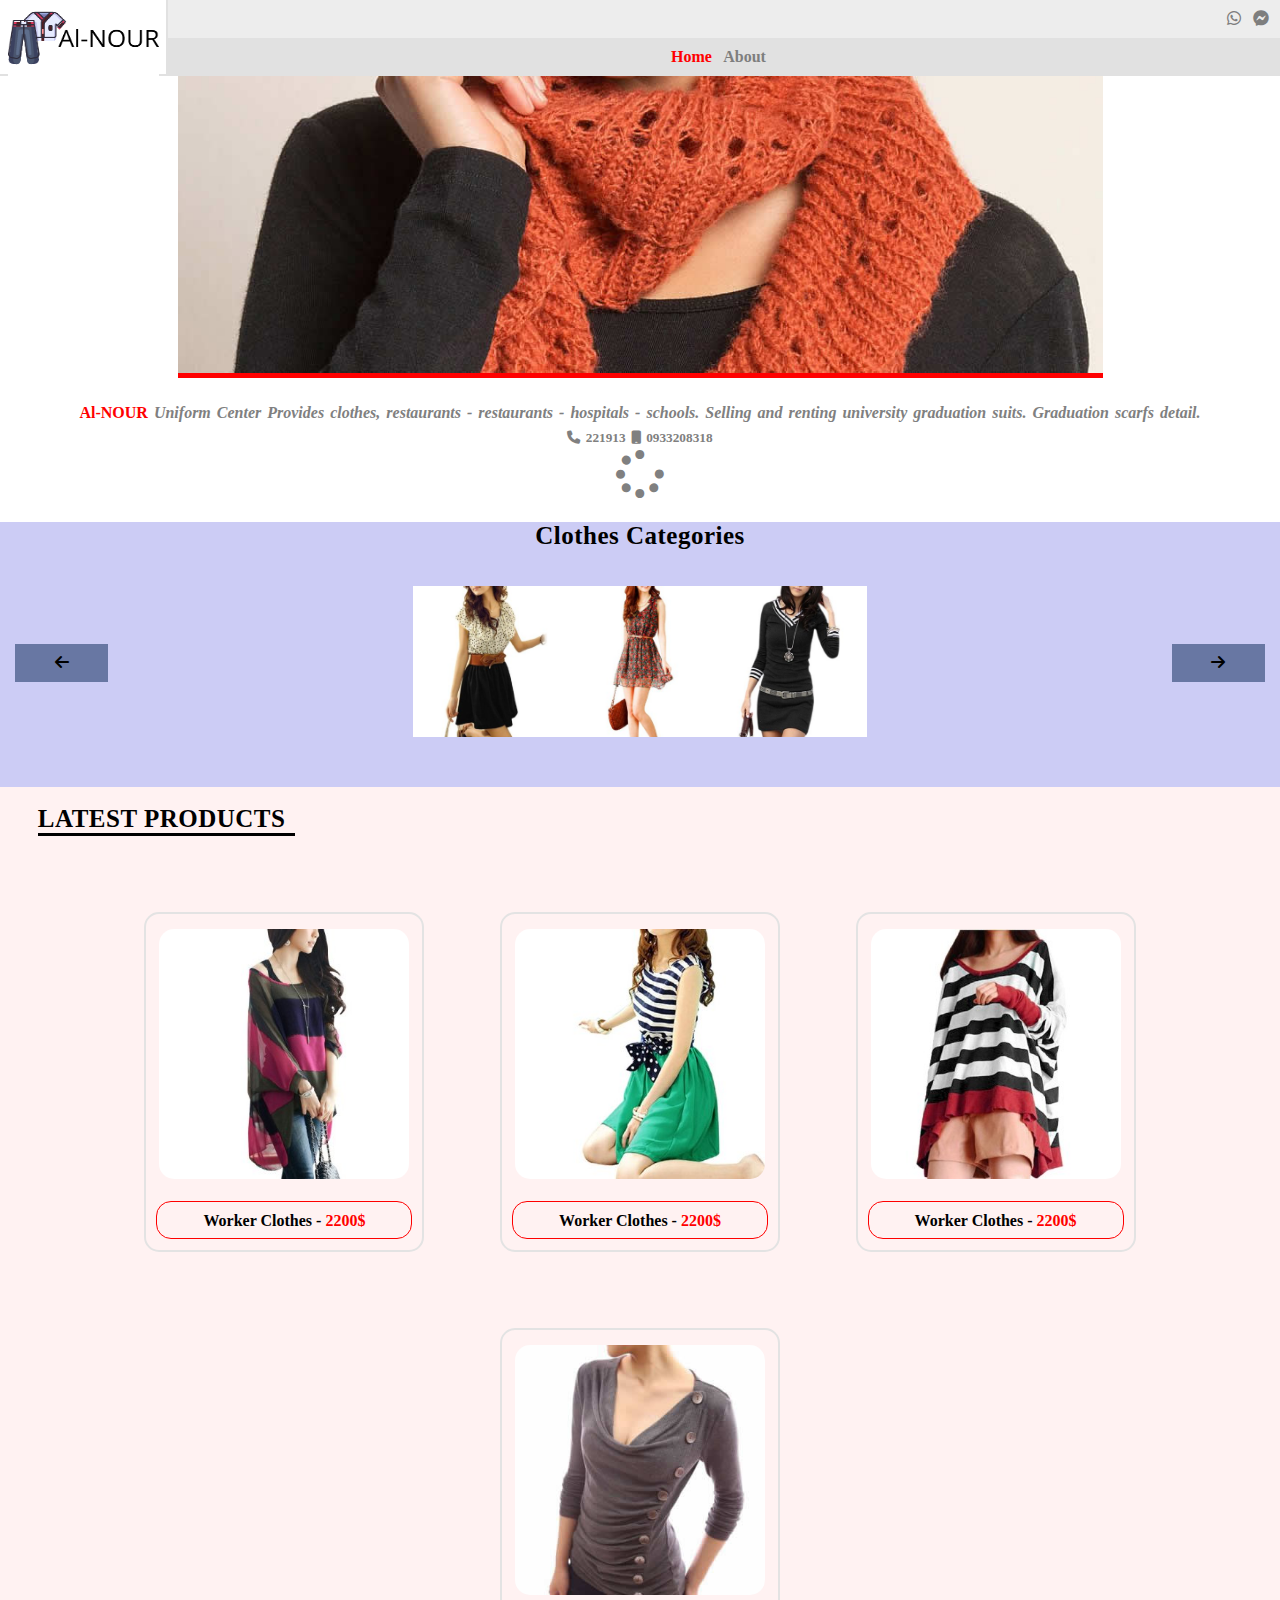
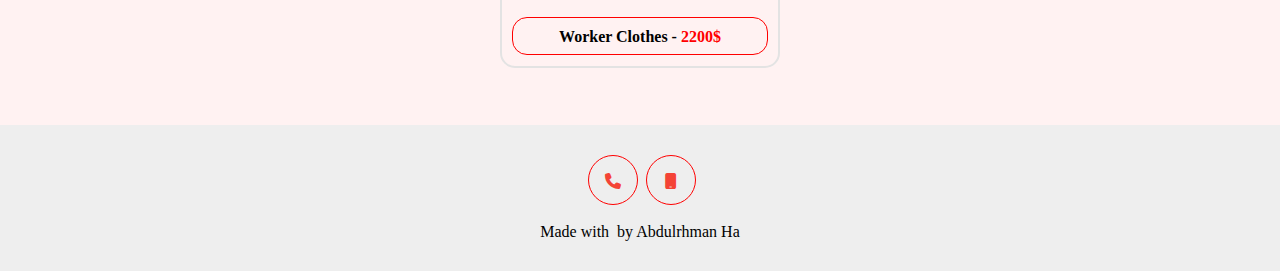
<file: index.html>
<!DOCTYPE html>
<html lang="en">
<head>
    <meta charset="UTF-8">
    <meta http-equiv="X-UA-Compatible" content="IE=edge">
    <meta name="viewport" content="width=device-width, initial-scale=1.0">    
    <link rel="stylesheet" href="style.css">
    <link rel="stylesheet" href="https://cdnjs.cloudflare.com/ajax/libs/font-awesome/6.2.0/css/all.min.css"/>
    <link rel="stylesheet" href="menu.css">
</head>
<body>

<header class="header">
    <div class="logo">
        <div class="logo-img">
            <a href="index.html" ><img src="logo.png" alt=""/></a>
        </div>
    </div>
    <div class="menu">
        <div class="login">
            <ul>
                <li><a href="tel:221913"><i class="fa-brands fa-whatsapp"></i></a></li>
                <li><a href="tel:221913"><i class="fa-brands fa-facebook-messenger"></i></a></li>
            </ul> 
        </div>
        <div class="menu-botton" id="nav-links">
            <ul>
                <li><a href="index.html"><i class="fa fa-home" aria-hidden="true"></i><span>Home</span> </a></li>
                <li><a href="about.html"><i class="fa fa-info-circle" aria-hidden="true"></i> About</a></li>
            </ul> 
        </div>
    </div>
</header>
<h3 class="responsive-menu" onclick="control_menu()"><b>-MENU-</b></h3>
<div class="main-page">
    <img id="main-img" src="images/carousel/banner-2.jpg" alt="" >
</div>
<div class="main-page-details">
    <p>
        <b>
            <span>  Al-NOUR </span>
            <i>Uniform Center Provides clothes, restaurants - restaurants - hospitals - schools.   Selling and renting university graduation suits.   Graduation scarfs detail.</i>
            <h5><i class="fa fa-phone" aria-hidden="true"></i> 221913  <i class="fa fa-mobile" aria-hidden="true"></i> 0933208318</h5>
        </b>
        <i class="fa fa-spinner fa-spin fa-3x fa-fw"></i>
        <span class="sr-only">Loading...</span>
    </p>
</div>




        
<div class="first">
    <div class="first-title"><h1>Clothes Categories </h1></div>
    <div class="categories-body">
        <div class="previous" onclick="previous()">
            <i class="fa fa-arrow-left"  aria-hidden="true"></i>
        </div>
        <div class="categories">
            <div class="row">
                <div class="category">
                    <a href="product.html"><img id="img-1" class="category-img" src="images/ladies/1.jpg" alt=""></a>
                </div> 
                <div class="category">
                    <a href="product.html"><img id="img-2"  class="category-img" src="images/ladies/2.jpg" alt=""></a>
                </div>
                <div class="category">
                    <a href="product.html"><img id="img-3" class="category-img" src="images/ladies/3.jpg" alt=""></a>
                </div>
            </div>
        </div>
        <div class="next" onclick="next()">
            <i class="fa fa-arrow-right"  aria-hidden="true"></i>

        </div>
    </div>
</div>
<div class="main">
    <div class="body-page-title"><h1>LATEST PRODUCTS </h1></div>
    <div class="row">
        
        <div class="box-img">
            <div class="div-box-img">
                <a href="index.html"><img src="images/ladies/6.jpg" alt=""></a>
            </div>
            <div class="img-title">
                <div>
                    <h4>
                        Worker Clothes - <span>  2200$ </span>
                    </h4>
                </div>
            </div>
        </div>
        <div class="box-img">
            <div class="div-box-img">
                <a href="product-details.html"><img src="images/ladies/7.jpg" alt=""></a>
            </div>
            <div class="img-title">
                <div>
                    <h4>
                        Worker Clothes - <span>  2200$ </span>
                    </h4>
                </div>
            </div>
        </div>
        <div class="box-img">
            <div class="div-box-img">
                <a href="product-details.html"><img src="images/ladies/8.jpg" alt=""></a>
            </div>
            <div class="img-title">
                <div>
                    <h4>
                        Worker Clothes - <span>  2200$ </span>
                    </h4>
                </div>
            </div>
        </div>
        <div class="box-img">
            <div class="div-box-img">
                <a href="product-details.html"><img src="images/ladies/9.jpg" alt=""></a>
            </div>
            <div class="img-title">
                <div>
                    <h4>
                        Worker Clothes - <span>  2200$ </span>
                    </h4>
                </div>
            </div>
        </div>
    </div>
</div>

<div class="footer">
    <div class="icon">
        <a href="tel:221913"><i class="fa fa-phone"></i></a>
        <a href="tel:0933208318"><i class="fa fa-mobile"></i></a>
    </div>
    <p>Made with <i class="fa fa-heart-o"></i> by Abdulrhman Ha</p>
</div>













<script>
    var nav_links=document.getElementById("nav-links");
    var i=0
    function control_menu(){
        if(i==0){
            nav_links.style.display="block";
            i=1;
        }
        else{
            nav_links.style.display="none";
            i=0;
        }
    }

    var images = ['images/carousel/banner-1.jpg','images/carousel/banner-2.jpg'];
    var x = 0;

    setInterval(    
        function()
        {
        var img2 = document.getElementById("main-img");
        img2.src = images[x];
        img2.style.opacity="1";
        x++;

        if(x >= images.length){
            x = 0;
        } 
    }   , 1500);

    // =---------------------------------
    function next()
    {
        if(y<8){
        var img1 = document.getElementById("img-1");
        var img2 = document.getElementById("img-2");
        var img3 = document.getElementById("img-3");
        img1.src= img2.src;
        img2.src = img3.src;
        img3.src = photos[y+3];
        y++;
        }
        if(y>=photos.length -4)
            y=0;
    } 
    function previous()
    {
        if(y >= 2){
        var img1 = document.getElementById("img-1");
        var img2 = document.getElementById("img-2");
        var img3 = document.getElementById("img-3");
        img3.src= img2.src;
        img2.src = img1.src;
        img1.src = photos[y-1];
        y--;
        }
        if(y<=3)
        y=9;
    } 
    var y = 0;
    var photos = ["images/ladies/1.jpg","images/ladies/2.jpg","images/ladies/3.jpg","images/ladies/4.jpg","images/ladies/5.jpg","images/ladies/6.jpg",
        "images/ladies/7.jpg","images/ladies/8.jpg","images/ladies/9.jpg"]
</script>  
</body>
</html>
</file>
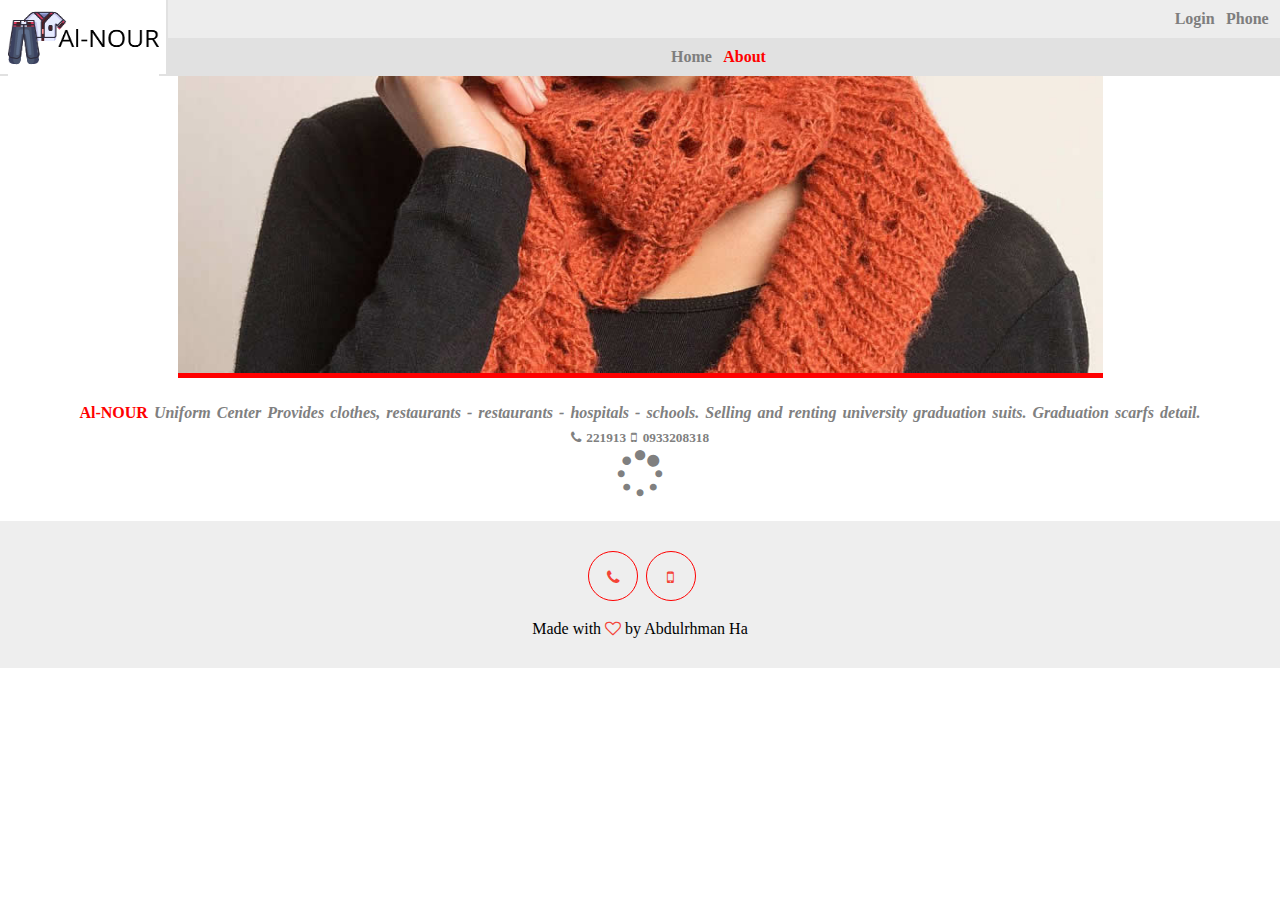
<file: about.html>
<!DOCTYPE html>
<html lang="en">
<head>
    <meta charset="UTF-8">
    <meta http-equiv="X-UA-Compatible" content="IE=edge">
    <meta name="viewport" content="width=device-width, initial-scale=1.0">    
    <link rel="stylesheet" href="https://stackpath.bootstrapcdn.com/font-awesome/4.7.0/css/font-awesome.min.css">
    <link rel="stylesheet" href="style.css">
    <link rel="stylesheet" href="menu.css">
</head>
<body>
    <header class="header">
        <div class="logo">
            <div class="logo-img">
                <a href="index.html" ><img src="logo.png" alt=""/></a>
            </div>
        </div>
        <div class="menu">
            <div class="login">
                <ul>
                    <li><a href="register.html"><span class="small-hide"><i class="fa fa-sign-in " aria-hidden="true"></i> </span>Login</a></li>
                    <li><a href="register.html"><span class="small-hide"><i class="fa fa-sign-in " aria-hidden="true"></i> </span>Phone</a></li>
                </ul> 
            </div>
            <div class="menu-botton" id="nav-links">
                <ul>
                    <li><a href="index.html"><i class="fa fa-home" aria-hidden="true"></i>Home</a></li>
                    <li><a href="about.html"><i class="fa fa-info-circle" aria-hidden="true"></i> <span>About</span></a></li>
                </ul> 
            </div>
        </div>
    </header>
    <h3 class="responsive-menu" onclick="control_menu()"><b>-MENU-</b></h3>
    <div class="main-page" onchange = "change()">
        <img id="main-img" src="images/carousel/banner-2.jpg" alt="" >
    </div>
    <div class="main-page-details">
        <p>
            <b>
                <span>  Al-NOUR </span>
                <i>Uniform Center Provides clothes, restaurants - restaurants - hospitals - schools.   Selling and renting university graduation suits.   Graduation scarfs detail.</i>
                <h5><i class="fa fa-phone" aria-hidden="true"></i> 221913  <i class="fa fa-mobile" aria-hidden="true"></i> 0933208318</h5>
            </b>
            <i class="fa fa-spinner fa-spin fa-3x fa-fw"></i>
            <span class="sr-only">Loading...</span>
        </p>
    </div>
    <div class="footer">
        <!-- <a href="javascript:" id="return-to-top"><i class="fa fa-arrow-up" aria-hidden="true"></i></a> -->
        <div class="icon">
            <a href="tel:221913"><i class="fa fa-phone"></i></a>
            <a href="tel:0933208318"><i class="fa fa-mobile"></i></a>
        </div>
        <p>Made with <i class="fa fa-heart-o"></i> by Abdulrhman Ha</p>
    </div>













    <script>
        var nav_links=document.getElementById("nav-links");
        var i=0
        function control_menu(){
            if(i==0){
                nav_links.style.display="block";
                i=1;
            }
            else{
                nav_links.style.display="none";
                i=0;
            }
        }

        var images = ['images/bg.png','images/carousel/banner-1.jpg','images/carousel/banner-2.jpg'];
        var index = 0;

        function change() {
        document.getElementById("main-img").src = images[index];
        if (index == 2) {
            index = 0;
        } else {
            index++;
        }

        setInterval(change(), 1000);
        }

        window.onchange = change();


        // =---------------------------------
        function next()
        {
            var img1 = document.getElementById("img-1");
            var img2 = document.getElementById("img-2");
            var img3 = document.getElementById("img-3");
            img1.src = photos[x];
            img2.src = photos[x+1];
            img3.src = photos[x+2];
            x++;
            if(x >= photos.length){
                x = 0;
            }
        } 
    var photos = [], x = 0;
    photos[0] = "images/ladies/1.jpg";
    photos[1] = "images/ladies/2.jpg";
    photos[2] = "images/ladies/3.jpg";
    photos[3] = "images/ladies/4.jpg";
    photos[4] = "images/ladies/5.jpg";
    photos[5] = "images/ladies/6.jpg";
    photos[6] = "images/ladies/7.jpg";
    photos[7] = "images/ladies/8.jpg";
    photos[8] = "images/ladies/9.jpg";


    </script>    
</body>
</html>
</file>
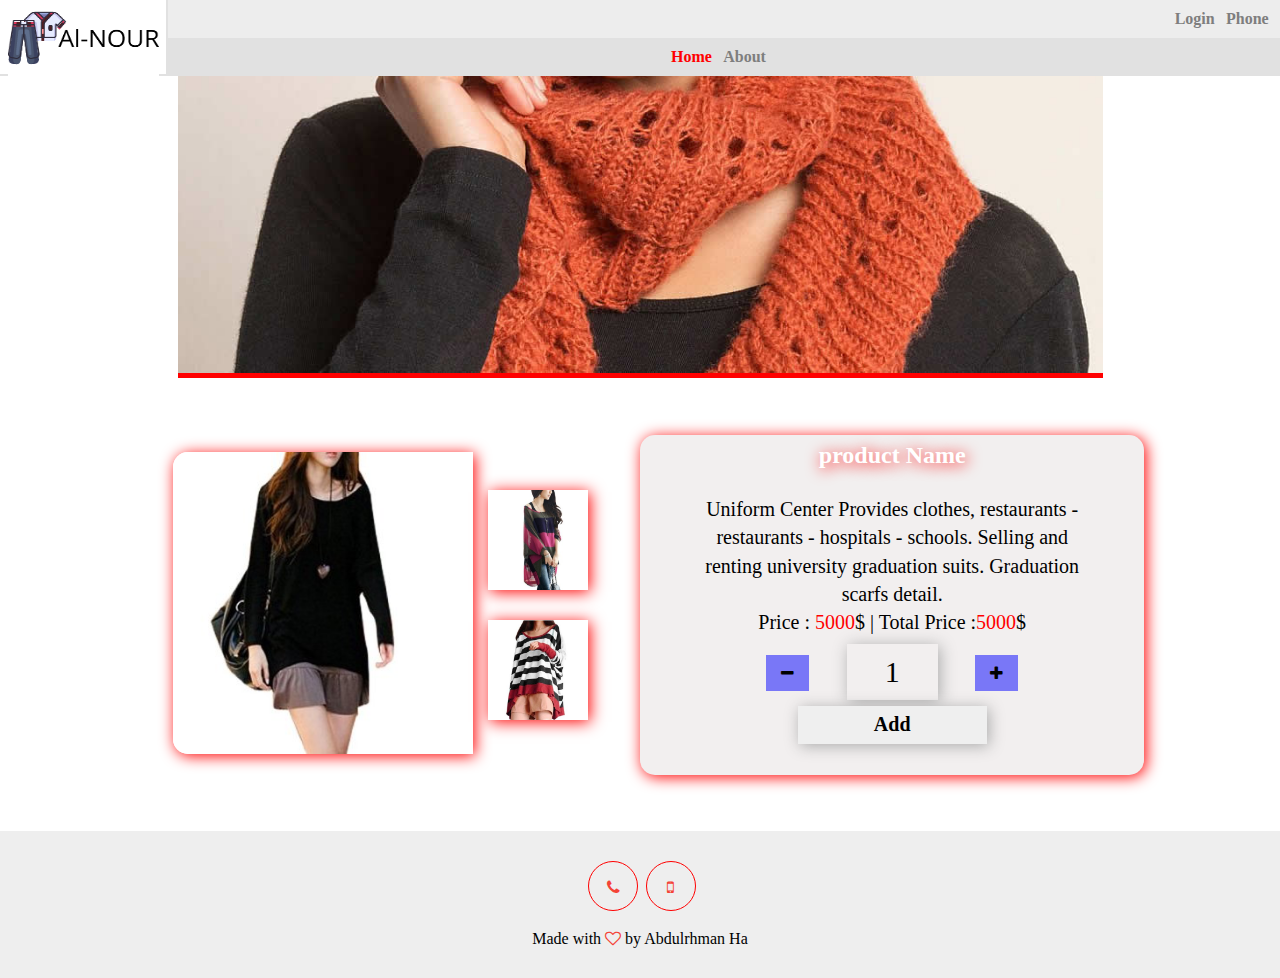
<file: product-details.html>
<!DOCTYPE html>
<html lang="en">
<head>
    <meta charset="UTF-8">
    <meta http-equiv="X-UA-Compatible" content="IE=edge">
    <meta name="viewport" content="width=device-width, initial-scale=1.0">    
    <link rel="stylesheet" href="https://stackpath.bootstrapcdn.com/font-awesome/4.7.0/css/font-awesome.min.css">
    <link rel="stylesheet" href="menu.css">
    <link rel="stylesheet" href="details.css">
    <link rel="stylesheet" href="style.css">
</head>
<body>
    <header class="header">
        <div class="logo">
            <div class="logo-img">
                <a href="index.html" ><img src="logo.png" alt=""/></a>
            </div>
        </div>
        <div class="menu">
            <div class="login">
                <ul>
                    <li><a href="register.html"><span class="small-hide"><i class="fa fa-sign-in " aria-hidden="true"></i> </span>Login</a></li>
                    <li><a href="register.html"><span class="small-hide"><i class="fa fa-sign-in " aria-hidden="true"></i> </span>Phone</a></li>
                </ul> 
            </div>
            <div class="menu-botton" id="nav-links">
                <ul>
                    <li><a href="index.html"><i class="fa fa-home" aria-hidden="true"></i><span>Home</span> </a></li>
                    <li><a href="about.html"><i class="fa fa-info-circle" aria-hidden="true"></i> About</a></li>
                </ul> 
            </div>
        </div>
    </header>
    <h3 class="responsive-menu" onclick="control_menu()"><b>-MENU-</b></h3>
    <div class="main-page" onchange = "change()">
        <img id="main-img" src="images/carousel/banner-2.jpg" alt="" >
    </div>  
<!-- =================================== -->
    <div class="details">
        <div class="details-img">
            <div class="main-img">
                <a href="images/ladies/5.jpg"><img src="images/ladies/5.jpg" alt=""></a>
            </div>
            <div class="side-img">
                <img src="images/ladies/6.jpg" alt="">
                <img src="images/ladies/8.jpg" alt="">
            </div>
        </div>
        <div class="details-text">
            <h2>product Name</h2>
            <div class="para-details">
                <p>
                Uniform Center Provides clothes, restaurants - restaurants - hospitals - schools.   Selling and renting university graduation suits.   Graduation scarfs detail.
               <br> Price : <span id="price">5000</span>$
                | Total Price :<span id="tprice">5000</span>$
                </p> 
            </div> 
            <form action="" method="post" class="form-item">
                <div class="form-body">
                    <div class="minus">
                        <i class="fa fa-minus" onclick="minus()" aria-hidden="true"></i>
                    </div>
                    <div class="label">
                        <label id="quantity">1</label>
                    </div>
                    <div class="plus">
                        <i class="fa fa-plus" onclick="plus()" aria-hidden="true"></i>
                    </div>
                </div>
                <div class="input-submit">
                    <input type="submit" name="" value="Add" id="">
                </div>
            </form>  
        </div>
    </div>
    



















<!-- ================================================== -->



    <div class="footer">
        <div class="icon">
            <a href="tel:221913"><i class="fa fa-phone"></i></a>
            <a href="tel:0933208318"><i class="fa fa-mobile"></i></a>
        </div>
        <p>Made with <i class="fa fa-heart-o"></i> by Abdulrhman Ha</p>
    </div>
    <script>

    var nav_links=document.getElementById("nav-links");
        var i=0
        function control_menu(){
            if(i==0){
                nav_links.style.display="block";
                i=1;
            }
            else{
                nav_links.style.display="none";
                i=0;
            }
        }
        var quantity=document.getElementById("quantity");
        var price=document.getElementById("price");
        var tprice=document.getElementById("tprice");
        var count=quantity.innerHTML;
        var _price=price.innerHTML;
        function plus(){
            count++;
            quantity.innerHTML=count;
            tprice.innerHTML=_price*count;
        }
        function minus(){
            if(count>1){
                count-=1;
                quantity.innerHTML=count;
                tprice.innerHTML=_price*count;
            }
        }
        
    </script>    
</body>
</html>
</file>
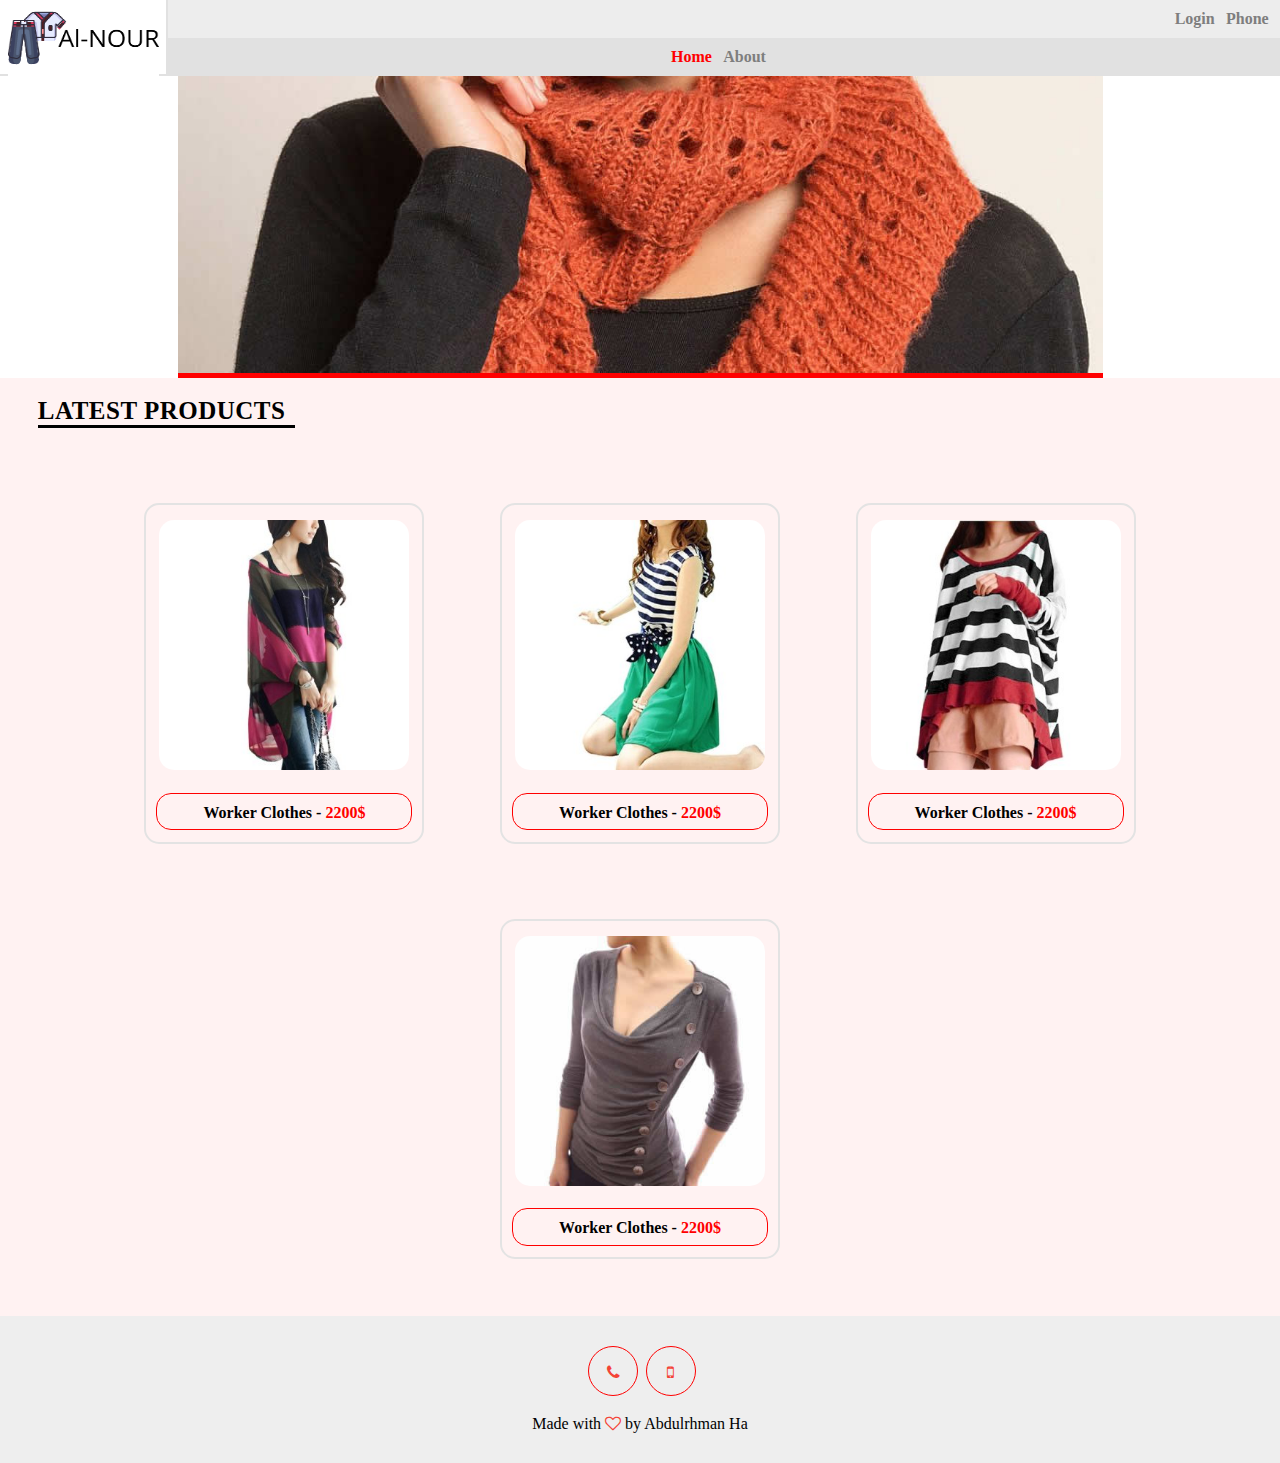
<file: product.html>
<!DOCTYPE html>
<html lang="en">
<head>
    <meta charset="UTF-8">
    <meta http-equiv="X-UA-Compatible" content="IE=edge">
    <meta name="viewport" content="width=device-width, initial-scale=1.0">    
    <link rel="stylesheet" href="https://stackpath.bootstrapcdn.com/font-awesome/4.7.0/css/font-awesome.min.css">
    <link rel="stylesheet" href="menu.css">
    <link rel="stylesheet" href="style.css">
</head>
<body>
    <header class="header">
        <div class="logo">
            <div class="logo-img">
                <a href="index.html" ><img src="logo.png" alt=""/></a>
            </div>
        </div>
        <div class="menu">
            <div class="login">
                <ul>
                    <li><a href="register.html"><span class="small-hide"><i class="fa fa-sign-in " aria-hidden="true"></i> </span>Login</a></li>
                    <li><a href="register.html"><span class="small-hide"><i class="fa fa-sign-in " aria-hidden="true"></i> </span>Phone</a></li>
                </ul> 
            </div>
            <div class="menu-botton" id="nav-links">
                <ul>
                    <li><a href="index.html"><i class="fa fa-home" aria-hidden="true"></i><span>Home</span> </a></li>
                    <li><a href="about.html"><i class="fa fa-info-circle" aria-hidden="true"></i> About</a></li>
                </ul> 
            </div>
        </div>
    </header>
    <h3 class="responsive-menu" onclick="control_menu()"><b>-MENU-</b></h3>
    <div class="main-page" onchange = "change()">
        <img id="main-img" src="images/carousel/banner-2.jpg" alt="" >
    </div>  
    <div class="main">
        <div class="body-page-title"><h1>LATEST PRODUCTS </h1></div>
        <div class="row">
            
            <div class="box-img">
                <div class="div-box-img">
                    <a href="product-details.html"><img src="images/ladies/6.jpg" alt=""></a>
                </div>
                <div class="img-title">
                    <div>
                        <h4>
                            Worker Clothes - <span>  2200$ </span>
                        </h4>
                    </div>
                </div>
            </div>
            <div class="box-img">
                <div class="div-box-img">
                    <a href="product-details.html"><img src="images/ladies/7.jpg" alt=""></a>
                </div>
                <div class="img-title">
                    <div>
                        <h4>
                            Worker Clothes - <span>  2200$ </span>
                        </h4>
                    </div>
                </div>
            </div>
            <div class="box-img">
                <div class="div-box-img">
                    <a href="product-details.html"><img src="images/ladies/8.jpg" alt=""></a>
                </div>
                <div class="img-title">
                    <div>
                        <h4>
                            Worker Clothes - <span>  2200$ </span>
                        </h4>
                    </div>
                </div>
            </div>
            <div class="box-img">
                <div class="div-box-img">
                    <a href="product-details.html"><img src="images/ladies/9.jpg" alt=""></a>
                </div>
                <div class="img-title">
                    <div>
                        <h4>
                            Worker Clothes - <span>  2200$ </span>
                        </h4>
                    </div>
                </div>
            </div>
        </div>
    </div>
    <div class="footer">
        <!-- <a href="javascript:" id="return-to-top"><i class="fa fa-arrow-up" aria-hidden="true"></i></a> -->
        <div class="icon">
            <a href="tel:221913"><i class="fa fa-phone"></i></a>
            <a href="tel:0933208318"><i class="fa fa-mobile"></i></a>
        </div>
        <p>Made with <i class="fa fa-heart-o"></i> by Abdulrhman Ha</p>
    </div>
    <script>
        var nav_links=document.getElementById("nav-links");
        var i=0
        function control_menu(){
            if(i==0){
                nav_links.style.display="block";
                i=1;
            }
            else{
                nav_links.style.display="none";
                i=0;
            }
        }
        
    </script>    
</body>
</html>
</file>
<file: style.css>
*{
    padding: 0%;
    font-family: 'Bitter', serif;
    margin: 0%;
    box-sizing:border-box;
}
/*-----------------  main  ------------------------ */

.main-page{
    width:calc(100%- 30px);
    margin: 0 15px;
    min-height: 7cm;
    color: #000;
    display: flex;
    justify-content: center;
}
.main-page img{
    border-bottom: 5px solid red;
    width: 74%;
    height: 8cm;
}

.main-page-details{
    width:calc(100%- 30px);
    margin: 15px;
    height: auto;
    color: gray;
    padding: 0.2cm;
    text-align: center;
    font-family: 'PT Sans', sans-serif;
    line-height: 25px;
    word-spacing: 2px;
    border-bottom: 2px red;
}
.main-page-details span,span{
    color: red;
}
.main{
    width: 100%;
    background: rgb(255, 242, 242);
    padding-bottom: 0.5cm;
}
.row{
    display: flex;
    flex-wrap: wrap;
    justify-content: center;
}
.box-img{
    width: 280px;
    height: 9cm;
    flex-direction: column;
    padding:15px 10px;
    border-radius: 15px;
    border: 2px solid rgb(227, 227, 227);
    margin: 1cm;
}
.div-box-img{
    display: flex;
    height: 7cm;
    justify-content: center;
}
.div-box-img img{
    display: block;
    max-width:250px;
    max-height:250px;
    border-radius: 15px;
    width: auto;
    height: auto; 
}
.img-title{
    display: flex;
    border: 1px solid red;
    height: 1cm;
    line-height:1cm;
    border-radius: 15px;
    justify-content: center;
    margin-top: 0.2cm;
}

.box-img:hover{
    box-shadow: 3px 3px 3px 3px gray;
    transition: 0.5s;
    border: none;
}
.box-img:hover >.img-title{
    transition: 0.5s;
    background: red;
}
.box-img:hover >.img-title span{
    transition: 0.5s;
    color: white;
}
.body-page-title{
    width: 6.8cm;
    margin-bottom:1cm ;
    margin-left:1cm ;
}
.body-page-title h1 {
    font-size: 25px;
    letter-spacing: 0.5px;
    font-family: 'Black Ops One', cursive;
    border-bottom: 3px solid #000000 ;
    padding-top: .5cm;
}
.header .fa{
    display: none;
}
/*-----------------  footer  ------------------------ */
.footer{
    width: 100%;
    text-align: center;
    padding: 30px 0;
    background: rgb(238, 238, 238);
}
.icon .fa{
    color: #f44336;
    cursor: pointer;
    margin-bottom: .5cm;    
    margin-left: .1cm;    
    width: 50px;
    line-height: 50px;
    height: 50px;
    border-radius: 25px;
    border: 1px solid red;
}
.fa-heart-o{
    color: #f44336;
}
.menu-booton{
    display: none;
}

/* ----------------------first---------------- */
.first{
    height: 7cm;
    display: flex;
    background: rgb(204, 204, 245);
    flex-direction: column;
}
.first-title h1{
    font-size: 25px;
    letter-spacing: 0.5px;
    font-family: 'Black Ops One', cursive;
    text-align: center;
}
.categories-body{
    display: flex;
    flex-direction: row;
    align-items: center;
    height: 6cm;
}
.categories{
    width: calc(100% - 140px);
    height: auto;
    flex-direction: column;
}
.category-img{
    max-width: 200px;
    max-height: 4cm;
    transition-duration: 1s;
}
.category-img:hover{
    box-shadow: 3px 3px 13px royalblue;
    /* transform: rotate(20deg); */
    transform: scale3d(1.1);
}

.previous{
    margin-left: 15px;  
    width: 100px;
    background: rgb(104, 119, 163);
    padding: 10px 0;
    text-align: center;
} 
.next{
    float: right;
    margin-right: 15px;
    width: 100px;
    background: rgb(104, 119, 163);
    padding: 10px 0;
    text-align: center;
} 
.next h3,.previous h3{
  color: #fff; 
} 


/* @media (max-width:1200px){
} 
@media (max-width:992px){
} */
@media (max-width:768px){
    .main-page{
        width:100%;
        margin:0px;
    }
    .main-page img{
        width:100%;
    }
    .category:first-child{
        display: block;
    }
    .category{
        display: none;
        margin: 0 10px;
    }
}
</file>
<file: menu.css>
*{
    padding: 0%;
    font-family: 'Bitter', serif;
    margin: 0%;
    box-sizing:border-box;
}
.header{
    width: 100%;
    height: 2cm;
    display: flex;
}
.header a{
    text-decoration: none;
    color: rgb(126, 126, 126);
    font-weight: bold;
}
.header a:hover{
    color: #000;
}
.header li{
    list-style: none;
    margin-right: 0.3cm;
    align-items: center;
    cursor: pointer;
}
.logo{
    flex: 1;
    height: 2cm;
    border-bottom: 2px solid rgba(217, 217, 217, 0.8);
    border-right: 2px solid rgba(217, 217, 217, 0.8);
}
.menu{
    flex: 7;
    display: flex;
    flex-direction: column;
}
.login ul{
    background: #e8e8e8cc;
    height: 1cm;
    display: flex;
    justify-content: flex-end;
    align-items: center;
}
.menu-botton ul{
    display: flex;
    justify-content: center;
    height: 1cm;
    background: #d9d9d9cc;
    align-items: center;
} 

.header img{
    width: 4cm;
    height: 2cm;
    margin:0 0.2cm;
}

.responsive-menu{
    display: none;
    justify-content: center;
    align-items: center;
    background: #f86868;
    cursor: pointer;
    height: 1cm;
    width: 100%;
}

@media (max-width:576px){
    .responsive-menu{
        display: flex;
    }
    .login ul{
        height: 2cm;
        justify-content: center;
        align-items: flex-end;
        flex-direction: column;
        padding:0;
        background: #fff;
    }
    .login ul li{
        margin: 0.2cm ;
    }
    .menu-botton{
        display: none;
    }
    .menu-botton ul{
        position: absolute;
        left: 0%;
        width: 100%;
        flex-direction: column;
        height: auto;
        margin-top: 1cm;
    } 
    .menu-botton ul li{
        height: 1cm;
        line-height: 1cm;
        text-align: center;
        width: 100%;
        border-bottom: 2px solid #aaa;
        margin: 0%;
    }

}
</file>
<file: details.css>
/* ---------------details---------------- */
.details{
    display: flex;
    flex-direction: row;
    height: 10cm;
    align-items: center;
    width: 80%;
    margin:1cm 10%;
    padding: .2cm;
    border-radius: 15px;
}
.details-img{
    /* background: rgb(242, 239, 239); */
    flex: 1;
    height: 9cm;
    /* width: 45%; */
    /* margin: 0.5cm 2.5%; */
    justify-content: center;
    border-radius: 15px;
    display: flex;
    flex-direction: row;
}
.side-img{
    display: flex;
    justify-content: center;
    flex-direction: column;
}
.main-img {
    display: flex;
    justify-content: center;
    flex-direction: column;
}
.main-img img{
    width: 300px;
    box-shadow: 2px 2px 15px red;
    /* margin-left: 10px; */
    height: 8cm;
    border-start-start-radius: 15px;
    border-end-start-radius: 15px;
}

.side-img img{
    width: 100px;
    height: 100px;
    margin: 15px;
    box-shadow: 2px 2px 15px red;
}

.details-text{
    flex: 1;
    height: 9cm;
    /* width:45%; */
    border-radius: 15px;
    /* margin: 0.5cm 2.5%; */
    display: flex;
    flex-direction: column;
    box-shadow: 2px 2px 15px red;
    background: rgb(242, 239, 239);
    align-items: center;
}
.details-text h2{
    color: rgb(255, 255, 255);
    text-align: center;
    text-shadow: 2px 2px 15px red;
    height: 1cm;
    margin: 0.2cm 0;
}
.para-details{
    display: flex;
    height: 4cm;
    width: 12cm;
    flex-direction: column;
    align-items: center;
    justify-content: center;
    border-radius: 15px;
}
.para-details p{
    font-family: Georgia, 'Times New Roman', Times, serif;
    font-size: 20px;
    text-align: center;
    width: 12cm;
    width: 90%;
    height: 90%;   
    line-height: 0.75cm;
}

.form-item{
    height: 3cm;
    width: 12cm;
    display: flex;
    flex-direction: column;
    justify-content: center;

}
.form-body{
    display: flex;
    justify-content: center;
    align-items: center; 
    padding: 0.2cm;
    gap: 1cm;
    /* background: #000;
    height: 2cm;
    width: 6cm;
    margin-top: 0.2cm;
    display: flex;
    border-radius: 15px;
    justify-content: center;
    flex-direction: row;
    align-items: center; */
}
.plus{
    
    /* 
    color:blue;
    display: flex;
    align-items: center;
    justify-content: center; */

}

.minus{
    /* color:blue;
    text-align: center;
    display: flex;
    align-items: center;
    justify-content: center;
    flex: 1; */
}
.plus i,.minus i{
    width: auto;
    height: auto;
    padding: 10px 15px;
    background-color: rgba(0, 0, 255,0.5);
}
.label{
    /* height: 100%;
    display: flex;
    justify-content: center;
    align-items: center;
    flex:1; */

}
.label label{
    font-size: 30px;
    width: auto;
    box-shadow: 2px 2px 15px #aaa;
    height: auto;
    text-align: center;
    padding: 0.3cm 1cm;
}
.input-submit{
    height: 1cm;
    width: 100%;
    display: flex;
    justify-content: center;
    margin-top: 0.2cm;
}
.input-submit input{
    width: 5cm;
    height: 1cm;
    font-size: 20px;
    font-weight: bold;
    box-shadow: 2px 2px 15px #aaa;
    border: none;
}

@media (max-width:1000px){
    .details{
        flex-direction: column;
        height: auto;
        gap: 1cm;
        width: 100%;
        margin:0%;
        padding: 1cm;
        border-radius: 15px;
    }
    .details-img{
        flex-direction: row;
    }
        
    .main-img {
        align-items: center;
    }
    .main-img img{
        width: 100%;
        border-radius: 15px;
    }

    .details-text{
        height: auto;
        width:100%;
        border-radius: 0px;
        margin: 0%;
        box-shadow: none;
        background: none;
        display: flex;
        justify-content: center;
    }

    .para-details{
        display: flex;
        height: auto;
        padding: 10px;
        width: 100%;
        flex-direction: column;
        align-items: center;
        justify-content: center;
    }
    .form-item{
        width: 100%;
        display: flex;
        flex-direction: column;
        justify-content: center;
    }
    .form-body{
        height: 2cm;
        width: 100%;
        margin-top: 0cm;
        background: none;
    }
}
@media (max-width:700px){
    .details-img{
        flex-direction: column;
    }
    .side-img{
        flex-direction: row;
        width: 100%;
    }
}




















/* 
/* ---------------details---------------- 
.details{
    display: flex;
    flex-direction: row;
    height: 10cm;
    background-color: #fff;
    box-shadow: 2px 2px 15px red;
    align-items: center;
    width: 80%;
    margin:1cm 10%;
    padding: .2cm;
    border-radius: 15px;
}
.details-img{
    background: rgb(242, 239, 239);
    height: 9cm;
    width: 45%;
    margin: 0.5cm 2.5%;
    justify-content: center;
    border-radius: 15px;
    display: flex;
    flex-direction: row;
}
.side-img{
    display: flex;
    justify-content: center;
    flex-direction: column;
}
.main-img {
    display: flex;
    justify-content: center;
    flex-direction: column;
    
}
.main-img img{
    width: 300px;
    box-shadow: 2px 2px 15px red;
    margin-left: 10px;
    height: 8cm;
    border-start-start-radius: 15px;
    border-end-start-radius: 15px;
}

.side-img img{
    width: 100px;
    height: 100px;
    margin: 15px;
    box-shadow: 2px 2px 15px red;
}

.details-text{
    height: 9cm;
    width:45%;
    border-radius: 15px;
    margin: 0.5cm 2.5%;
    display: flex;
    flex-direction: column;
    box-shadow: 2px 2px 15px red;
    background: rgb(242, 239, 239);
    align-items: center;
}
.details-text h2{
    color: rgb(255, 255, 255);
    text-align: center;
    text-shadow: 2px 2px 15px red;
    height: 1cm;
    margin-top: 0.2cm;
}
.para-details{
    display: flex;
    height: 4cm;
    width: 12cm;
    flex-direction: column;
    align-items: center;
    justify-content: center;
    border-radius: 15px;
}
.para-details p{
    font-family: Georgia, 'Times New Roman', Times, serif;
    font-size: 20px;
    text-align: center;
    width: 12cm;
    width: 90%;
    height: 90%;   
    line-height: 0.75cm;
}

.form-item{
    height: 3cm;
    width: 12cm;

}
.form-body{
    height: 2cm;
    width: 100%;
    margin-top: 0.2cm;
    display: flex;
    background: rgb(230, 230, 230);
    border-radius: 15px;

}
.plus{
    height: 100%;
    color:blue;
    display: flex;
    align-items: center;
    justify-content: center;
    flex: 1;

}

.minus{
    height: 100%;
    color:blue;
    text-align: center;
    display: flex;
    align-items: center;
    justify-content: center;
    flex: 1;
}
.plus i,.minus i{
    width: auto;
    height: auto;
    padding: 10px 15px;
    background-color: rgba(0, 0, 255,0.5);
}
.label{
    height: 100%;
    display: flex;
    justify-content: center;
    align-items: center;
    flex: 4;

}
.label label{
    font-size: 30px;
    width: auto;
    box-shadow: 2px 2px 15px #aaa;
    height: auto;
    text-align: center;
    padding: 0.3cm 1cm;
}
.input-submit{
    height: 1cm;
    width: 100%;
    display: flex;
    justify-content: center;
    margin-top: 0.2cm;
}
.input-submit input{
    width: 5cm;
    height: 1cm;
    font-size: 20px;
    font-weight: bold;
    box-shadow: 2px 2px 15px #aaa;
    border: none;
}

@media (max-width:768px){
    .details{
        flex-direction: column;
        height: auto;
        background:none;
        box-shadow:none;
        width: 80%;
        margin:0%;
        padding-top: 0.2cm;
        border-radius: 15px;
    }

    .details-img{
        background: none;
        height: auto;
        width: 100%;
        margin: 0;
        flex-direction: column;        
        justify-content: center;
    }
    .main-img img{
        width: 280px;
        margin-left: 0%;
        border-radius: 15px;
    }
    .side-img{
        display: flex;
        justify-content: center;
        flex-direction: row;
    }




    /* ------------------------------------------------- 


    .details-text{
        height: auto;
        width:100%;
        border-radius: 0px;
        margin: 0%;
        box-shadow: none;
        background: none;
        display: flex;
        justify-content: center;
    }

    .para-details{
        display: flex;
        height: auto;
        padding: 10px;
        width: 8cm;
        flex-direction: column;
        align-items: center;
        justify-content: center;
    }
    .form-item{
        width: 100%;
        display: flex;
        flex-direction: column;
        justify-content: center;
    }
    .form-body{
        height: 2cm;
        width: 100%;
        margin-top: 0cm;
        background: none;
    }
} */
</file>
